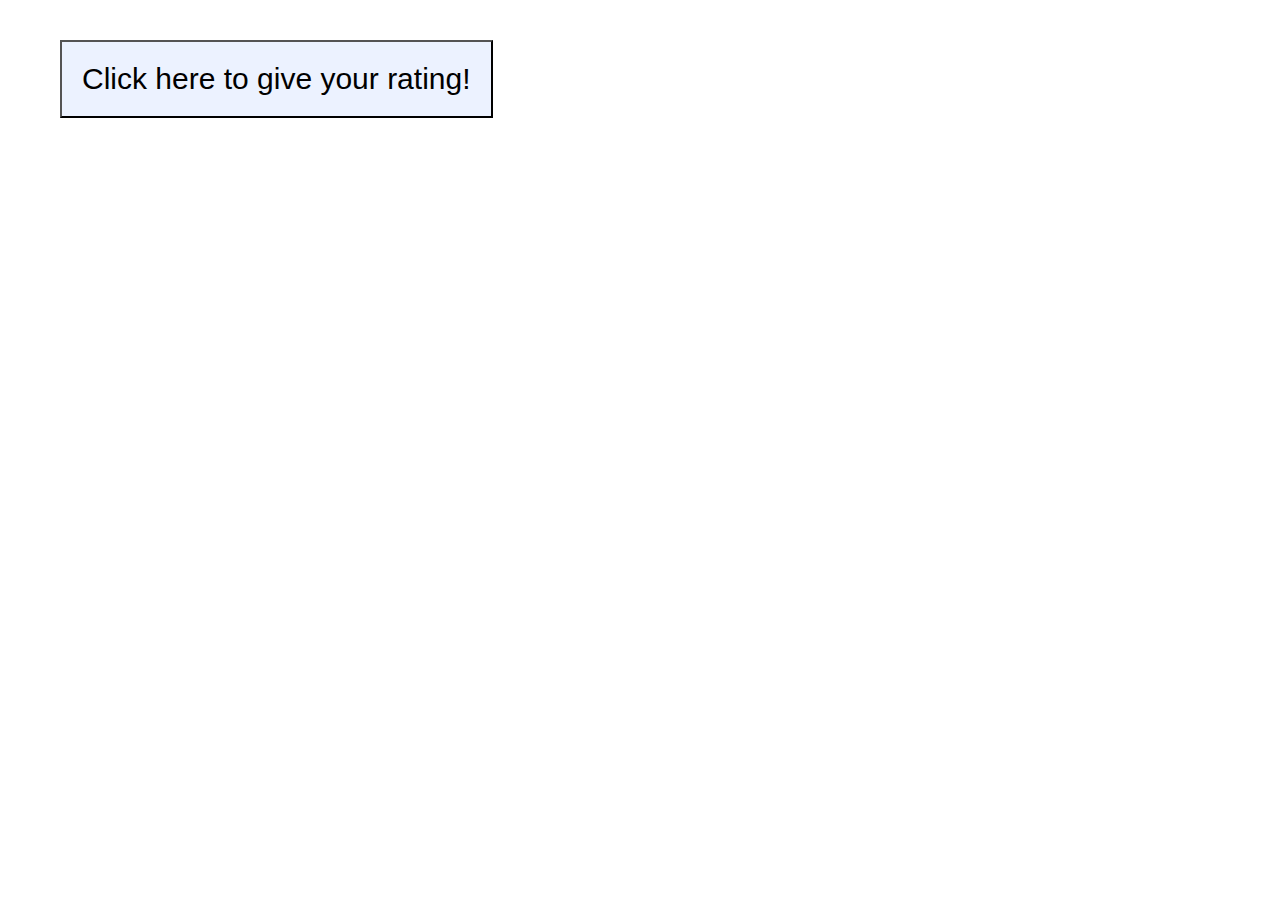
<file: challenge1/index.html>
<!DOCTYPE html>
<html lang="en">
<head>
    <meta charset="UTF-8">
    <meta name="viewport" content="width=device-width, initial-scale=1.0">
    <title>Challenge 1: Emoji Ratings</title>
    <link rel="stylesheet" href="style.css">
    <link href="https://fonts.googleapis.com/css2?family=Karla&display=swap" rel="stylesheet">
</head>
<body>        
    <button tabindex=0>
        <span>Click here to give your rating!</span>
    </button>
    
    <script src="script.js"></script>
</body>
</html>
</file>
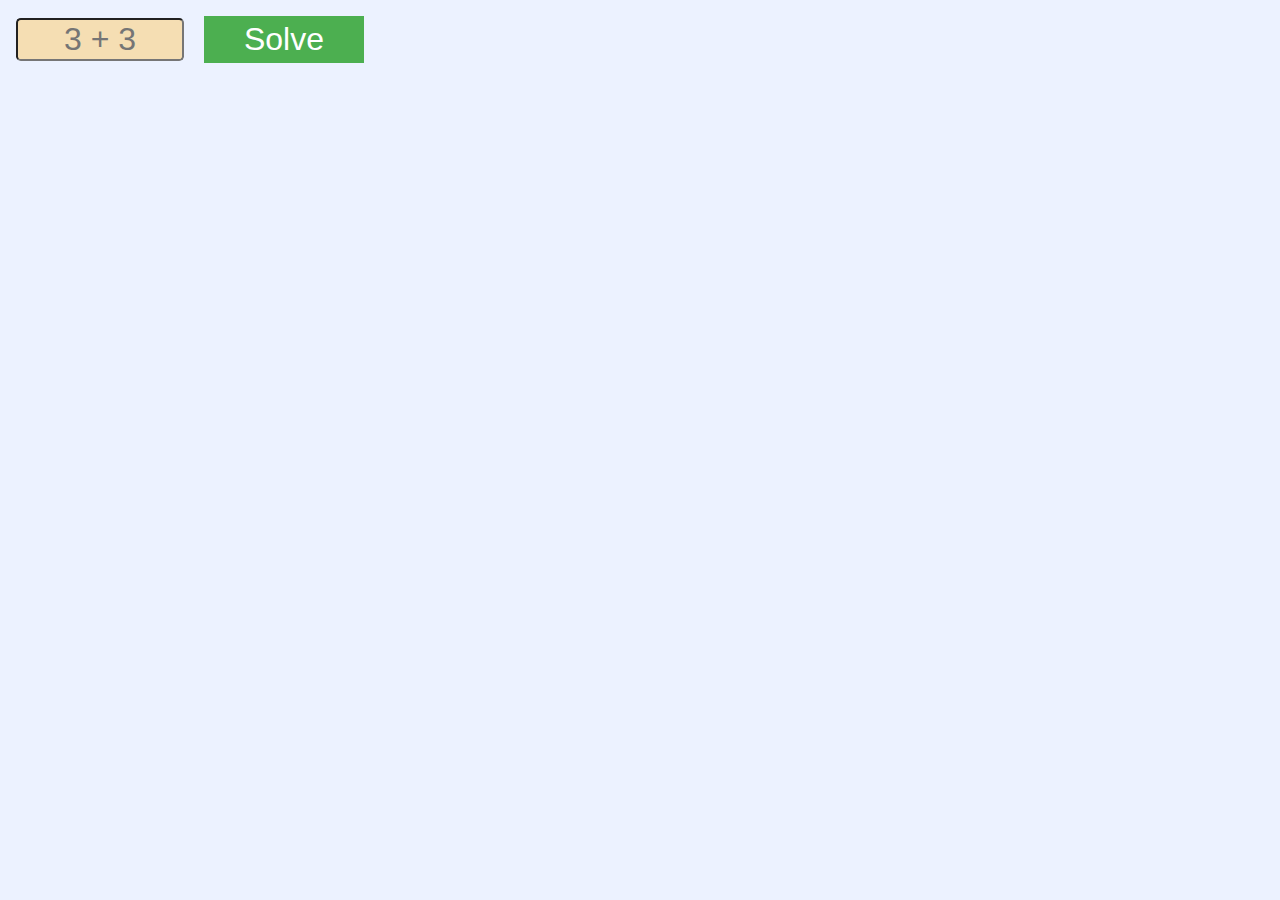
<file: challenge2/index.html>
<!DOCTYPE html>
<html lang="en">
<head>
    <meta charset="UTF-8">
    <meta name="viewport" content="width=device-width, initial-scale=1.0">
    <title>Challenge 2: String calculator</title>
    <link rel="stylesheet" href="style.css">
    <link href="https://fonts.googleapis.com/css2?family=Karla&display=swap" rel="stylesheet">
</head>
<body>
    <main>
        <input placeholder="3 + 3" />
        <button>Solve</button>
        <h3></h3>
    </main>

    <script src="script.js"></script>
</body>
</html>
</file>
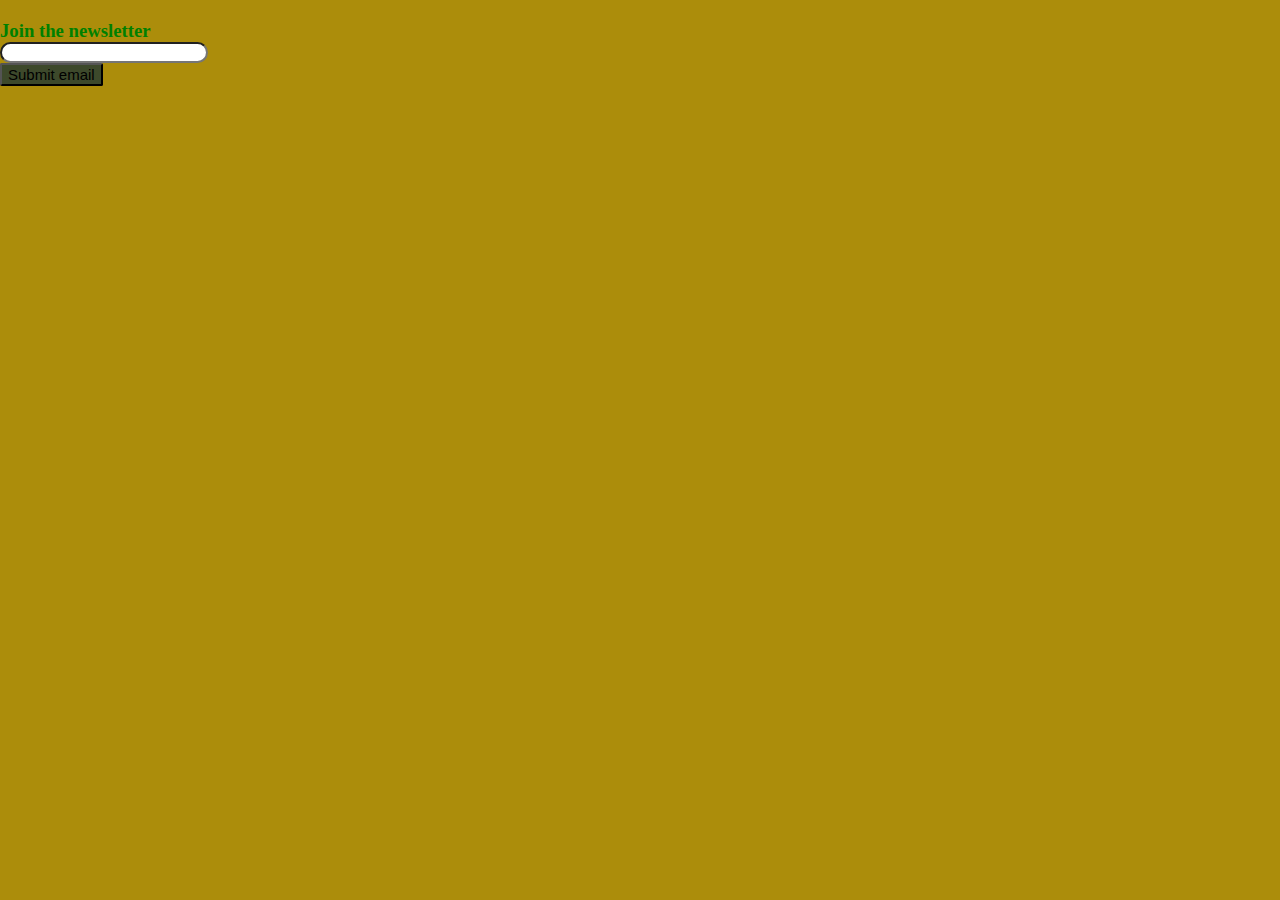
<file: challenge3/index.html>
<!DOCTYPE html>
<html lang="en">
<head>
    <meta charset="UTF-8">
    <meta name="viewport" content="width=device-width, initial-scale=1.0">
    <title>Challenge 3: Fix the form</title>
    <link rel="stylesheet" href="style.css">
</head>
<body>    
    <form>
        <h3>Join the newsletter</h3>
        <input type="text">
        <button>Submit email</button>
    </form>
    <script src="script.js"></script>
</body>
</html>
</file>
<file: challenge1/style.css>
html, body {
    margin:20px;
    padding: 0;
    font-family: Karla;
}

button {
    padding: 10px;
    display: block;
    text-align: center;
    margin: 20px;
    padding: 20px;
    background: #ECF2FF;
    font-size: 30px;
}

#emoji-container {
    font-size: 50px;
}

button:focus {
    background: #CFDFFF;
}

#help-text {
    display: none;
    text-align: center;
}

button:focus #help-text {
    display: block;
}
</file>
<file: challenge2/style.css>
html, body {
    padding: 0;
    font-family: Karla;
    background: #ECF2FF;
}

main {
    /* 
        Vertically Stack 
        & Horizontally Center contents
    */
}

input {
    text-align: center;
    font-size: 2rem;
    background-color: wheat;
    outline: none;
    margin: 0.5rem;
    border-radius: 0.3rem;
    width: 10rem;
}

button {
    border: none;
    background-color: #4CAF50;
    font-size: 2rem;
    color: white;
    padding: 0.3rem 1rem;
    text-align: center;
    cursor: pointer;
    display: inline-block;
    margin: 0.5rem;
    width: 10rem;
    outline: none;
}


h3 {
    display: flex;
}

h3 > .equation-component {
    background-color: #008CBA;
    color: white;
    font-size: 2rem;
    padding: 0.1rem 1rem;
}
</file>
<file: challenge3/style.css>
body {
    margin: 0;
    background: #ac8d0b;
}

form {
    margin: auto;
}

h3 {
    color: green;
    margin-top: 20px;
    margin-bottom: 0;
}

input {
    border-radius: 20px;
    width: 200px;
}

button {
    display: block;
    border-radius: 2px;
    background: #3d492b;
    font-size: 15px;
    transition: 500ms;
}

button:hover {
    font-size: 20px;
    box-shadow: 0 14px 16px 0 rgba(18, 90, 4, 0.6), 0 16px 35px 0 rgba(49, 4, 174, 0.45);
    transition: 500ms;
}

button:active {
    color: red;
}
</file>
